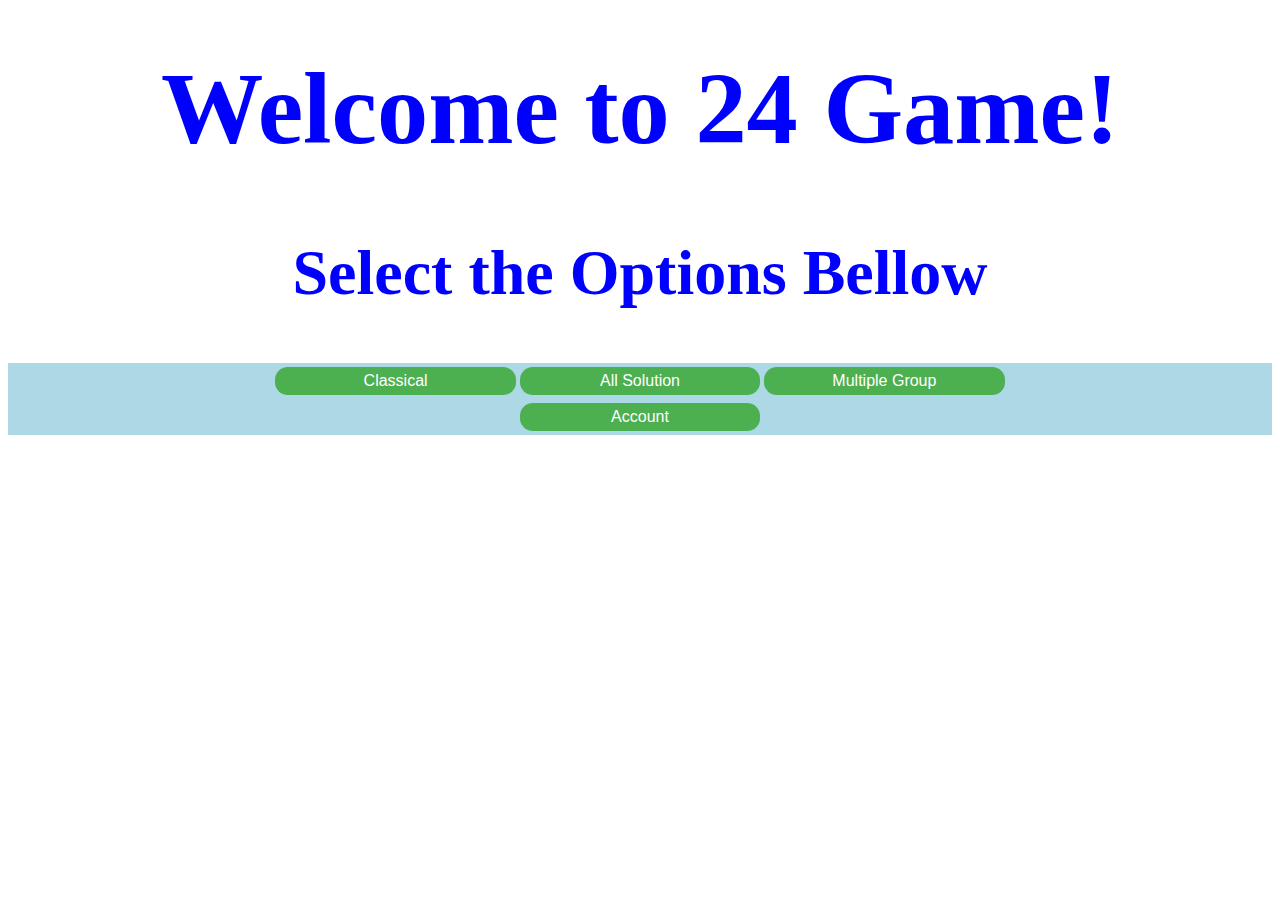
<file: index.html>
<!DOCTYPE html>
<html lang="en">
<head>
  <meta charset="UTF-8" >
  <meta name="viewport" content="width=device-width, initial-scale=1.0" >
  <meta name="theme-color" content="#317EFB" >
  
  <meta name="apple-web-app-capable" content="yes">
  <meta name="apple-mobile-web-app-title" content="24 Games">
  <meta name="apple-mobile-web-app-status-bar-style" content="default">


  
  <link rel="manifest" href="manifest.json" >
  <link rel="stylesheet" href="css/style.css" >
   <link rel="apple-touch-icon" href="assets/icon-180.png" sizes="180x180">
  <link rel="icon" href="favicon.ico" >
  <title>My PWA App</title>


</head>
<body>
  <h1>Welcome to 24 Game!</h1>
  <h2> Select the Options Bellow</h2>
  <div class="buttonContainer" id="modeContainer">
    <a href="pages/singleGroup.html?gameMode=oneSolution" class="button mode" id="modeClassical">
      Classical</a>
   <a href="pages/singleGroup.html?gameMode=allSolution" class="button mode" id="modeAllSolu">
        All Solution</a>
  <a href="pages/model1.html" class="button mode" id="modeMulitigroup">
          Multiple Group</a>
  </div>
  <div  class="buttonContainer" id="resetContainer">
  <a href="pages/model1.html" class="button mode" id="accountSettings">
    Account</a>
     </div>
  <script src="js/script.js" defer></script>
  <script>
    const isDevMode = location.hostname === 'localhost';
    if ('serviceWorker' in navigator && !isDevMode) {
      navigator.serviceWorker.register('sw.js',{scope: './'})
      .then(reg => {
        console.log('Service Worker registered with scope:', reg.scope);
        console.log('From index.html: Service Worker registered');
      })
     .catch(err => console.error('SW registration failed:', err));
    } else {
      console.log('From index.html: Dev mode: Service Worker not registered');
    } 
  </script>
</body>
</html>
</file>
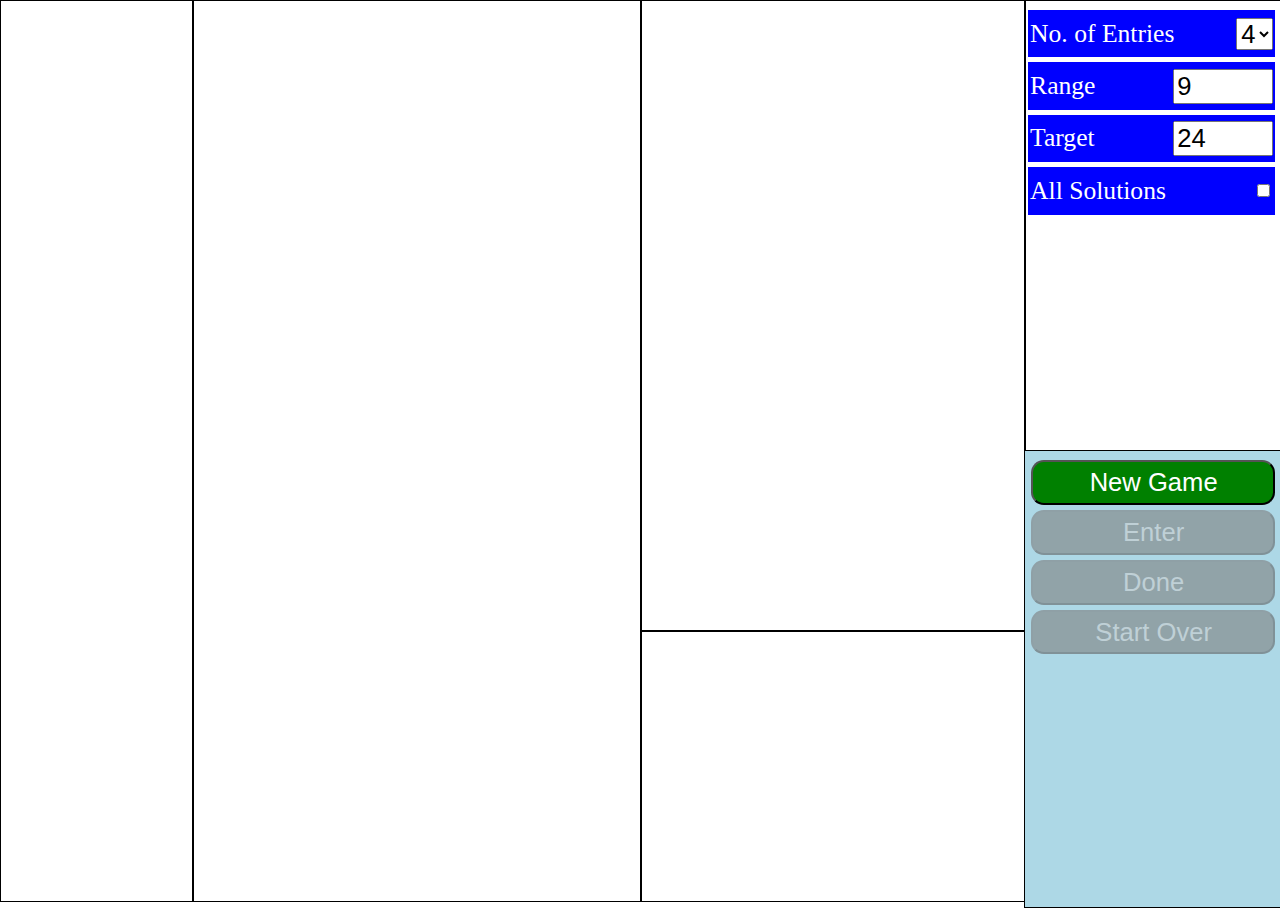
<file: pages/singleGroup.html>
<!DOCTYPE html>
<html lang="en">

<head>
  <meta charset="UTF-8" />
  <meta name="viewport" content="width=device-width, initial-scale=1.0" />
  <title>Single Group</title>
  <link rel="stylesheet" href="../css/singleGroupStyle.css" />
  <link rel="manifest" href="../manifest.json">
</head>

<body>
  <script src = "../js/math.js"> </script>
  <script src="../js/functions.js" defer></script>
  <script src="../js/singleGroupScript.js" defer></script>


  <!-- +++++++++++++++++++++++++++++++++++++++++++++++++++++++++++++ -->
  <!-- ++++++++++++++++++++++  Input Numbers Pannel  ++++++++++++++  -->
  <!-- +++++++++++++++++++++++++++++++++++++++++++++++++++++++++++++ -->
  <div id="ID_DIV_INPUT">
    <!-- Empty container, to be filled by JavaScript -->
  </div>

  <!-- +++++++++++++++++++++++++++++++++++++++++++++++++++++++++++++ -->
  <!-- ++++++++++++++++++++++  Equation Pannel  ++++++++++++++  -->
  <!-- +++++++++++++++++++++++++++++++++++++++++++++++++++++++++++++ -->
  <div id="ID_DIV_EQUATION">
    <!-- Empty container, to be filled by JavaScript -->
  </div>

  <!-- +++++++++++++++++++++++++++++++++++++++++++++++++++++++++++++ -->
  <!-- ++++++++++++++++++++++  Solution Pannel  ++++++++++++++  -->
  <!-- +++++++++++++++++++++++++++++++++++++++++++++++++++++++++++++ -->
  <div id="ID_DIV_SOLUTION">
    <!-- Empty container, to be filled by JavaScript -->
  </div>

  <!-- +++++++++++++++++++++++++++++++++++++++++++++++++++++++++++++ -->
  <!-- ++++++++++++++++++++++  SCORE Pannel  ++++++++++++++  -->
  <!-- +++++++++++++++++++++++++++++++++++++++++++++++++++++++++++++ -->
  <div id="ID_DIV_SCORE">
    <!-- Score display fields, to be filled later -->
  </div>

  <!-- +++++++++++++++++++++++++++++++++++++++++++++++++++++++++++++ -->
  <!-- ++++++++++++++++++++++  SETTINGS Panel  +++++++++++++++++++++ -->
  <!-- +++++++++++++++++++++++++++++++++++++++++++++++++++++++++++++ -->

  <div id="ID_DIV_SETTING">
    <!-- How many numbers? -->
    <div class="setting-Group"> No. of Entries<!-- Input box for number of numbers -->
      <select id="ID_NUMBER_OF_NUMBERS" class="hidden" style="font-size: 2vw;"> 
        <option value="" disabled selected>?</option>
        <!-- Dynamically generate 0–7 options -->
        <option value="0">0</option>
        <option value="1">1</option>
        <option value="2">2</option>
        <option value="3">3</option>
        <option value="4">4</option>
        <option value="5">5</option>
        <option value="6">6</option>
        <option value="7">7</option>
      </select>
    </div>
    <!-- Maximum Number -->
    <div class="setting-Group"> Range <!-- Input box for number of numbers -->
      <input type="number" id="ID_MAX_INTEGER" class="hidden" min="1" max="100" step="1" 
      placeholder="1-100" style="font-size:2vw;" required />
    </div>

    <!-- Target Number -->
    <div class="setting-Group"> Target <!-- Input box for number of numbers -->
      <input type="number" id="ID_TARGET_INTEGER" class="hidden" min="1" max="100" step="1" placeholder="1-100"
        required style="font-size:2vw;"/>
    </div>
     <!-- All solutions -->
    <div class="setting-Group"><!-- Input box for number of numbers -->
       <span>All Solutions </span>
      <input type="checkbox" id="ID_ALL_SOLUTIONS" class="hidden" 
        onchange="document.getElementById('ID_SHOW_NUMBER_OF_SOLUTIONS_LABEL').style.display = this.checked ? 
          'block' : 'none';" /> 
      <!-- TODO: Find a way to apply custom style to make it larger, 
       or change it to slider style. -->
    </div>

    <!-- Show Number of Solutions -->
    <div class="setting-Group" id="ID_SHOW_NUMBER_OF_SOLUTIONS_LABEL"> <!-- Input box for number of numbers -->
      <span> Show No. of Sol.</span>
      <input type="checkbox" id="ID_SHOW_NUMBER_OF_SOLUTIONS" />
      <!-- TODO: Find a way to apply custom style to make it larger, 
     or change it to slider style. -->
    </div>

  </div> <!-- End of ID_DIV_SETTING -->

  <!-- +++++++++++++++++++++++++++++++++++++++++++++++++++++++++++++ -->
  <!-- ++++++++++++++++++++++  CONTROLS Panel  ++++++++++++++++++++++++++ -->
  <!-- +++++++++++++++++++++++++++++++++++++++++++++++++++++++++++++ -->
  <div id="ID_DIV_CONTROLS">
    <button id="ID_NEW_GAME" class="controlButton">New Game</button>
    <button id="ID_ENTER" class="controlButton" disabled>Enter</button>
    <button id="ID_DONE" class="controlButton" disabled>Done</button>
    <button id="ID_START_OVER" class="controlButton" disabled>Start Over</button>
  </div> <!-- End of ID_DIV_CONTROLS -->

</body>

</html>
</file>
<file: css/style.css>
body {
    font-family: sans-serif;
    text-align: center;
    margin-top: 50px;
  }
  a {
    margin: 10px;
    display: inline-block;
  }
  
h1 {
    margin-top: 5vh;
    color: blue;
    font-family: 'times new roman', serif;
    font-size: 8vw ;
  }
  
  h2 {
    margin-top: 1vh;
    color: blue;
    font-family : 'times new roman', serif;
    font-size: 5vw
  }
  .buttonContainer {
    display: flex;
    flex-wrap:wrap;
    align-items: center;
    justify-content: center;
    width: 100%;
    background-color: lightblue
  }
  .button {
    background-color: #4CAF50; /* Green */
    border: none;
    color: white;
    padding: 15px 32px;
    text-align: center;
    text-decoration: none;
    display: inline-block;
    font-size: 2 vw;
    margin: 4px 2px;
    cursor: pointer;
    border-radius: 12px;
  }
  .mode {
    /* Button on the front page for mode selection */
    padding: 5px 5px;
    width: 18vw;
    border-radius: 1vw;
    }
</file>
<file: css/singleGroupStyle.css>
body{
    /* Body of the page, make sure it takes the whole page */
    margin:0;
    padding:0;
    width: 100%;
    height: 100%;
}

/* ++++++++++++++++++++++++++++++++++++++++++++++++++++++++++++++++++++++++ */
/* Graphical Definitions of Divisions */
/* ++++++++++++++++++++++++++++++++++++++++++++++++++++++++++++++++++++++++ */

#ID_DIV_INPUT{
    /* Division Containing input buttons */
    position:absolute;
    top: 0%;
    left: 0%;
    width: 15%;
    height: 100%;
    display: flex;
    justify-content: center;
    align-items: center;
    flex-direction: column;
    margin:0;
    padding:0.01wx;
    border: 0.01vw solid black; 
}

#ID_DIV_EQUATION{
    /* Division Containing user-input equations */
    position:absolute;
    top: 0%;
    left: 15%;
    width: 35%;
    height: 100%;
    display: flex;
    justify-content: center;
    align-items: center;
    flex-direction: column;
    margin:0;
    padding:0.01wx;
    border: 0.01vw solid black; 
}

#ID_DIV_SOLUTION{
    /* Division Containing user-input equations */
    position:absolute;
    top: 0%;
    left: 50%;
    width: 30%;
    height: 70%;
    display: flex;
    justify-content: center;
    align-items: center;
    flex-direction: column;
    margin:0;
    padding:0.01wx;
    border: 0.01vw solid black; 
}

#ID_DIV_SCORE{
    /* Division Containing user-input equations */
    position:absolute;
    top: 70%;
    left: 50%;
    width: 30%;
    height: 30%;
    display: flex;
    justify-content: center;
    align-items: center;
    flex-direction: column;
    margin:0;
    padding:0.01wx;
    border: 0.01vw solid black; 
}


#ID_DIV_SETTING{
    /* Division Containing Setting Fields */
    position:absolute;
    top: 0%;
    left: 80%;
    width: 20%;
    height: 50%;
    display: flex;
    justify-content: top;
    align-items: top;
    flex-direction: column;
    margin:0;
    padding-top: 0.5vw;
    border: 0.01vw solid black; 
}

#ID_DIV_CONTROLS{
    /* Division Containing Control Buttons */
    position:absolute;
    top: 50%;
    left: 80%;
    width: 20%;
    height: 50%;
    display: flex;
    flex-wrap: wrap;
    align-items: normal;
    align-content: center;
    flex-direction: column;
    margin:0;
    padding-top: 0.5vw;
    border: 0.01vw solid black; 
    background-color: lightblue;
}

/* ++++++++++++++++++++++++++++++++++++++++++++++++++++++++++++++++++++++++ */
/* Setting Parameter Labels and Settings */
/* ++++++++++++++++++++++++++++++++++++++++++++++++++++++++++++++++++++++++ */
.hidden{
    /* Hidden, used to prevent loading flash or FOUC*/
    display: none;
}  
.setting-Group{
    /* Setting Group */
    /* The div containers that looks like a button */
    justify-content: space-between;
    flex-direction: row;
    align-items: center;
    margin: 0.2vw;
    padding:0.1vw;
    padding-left: 0.2vw;
    width: 95%;
    height: 3.5vw;
    display: inline-flex;   
    font-size: 2vw  ;
    background-color: blue;
    font-weight:normal;
    color: white;
}

/* ++++++++++++++++++++++++++++++++++++++++++++++++++++++++++++++++++++++++ */
/* Control Buttons */
/* ++++++++++++++++++++++++++++++++++++++++++++++++++++++++++++++++++++++++ */
.controlButton{
    /* Control Group */
    /* The div containers that looks like a button */
    justify-content: center;
    align-items: center;
    margin: 0.2vw;
    padding:0.1vw;
    padding-left: 0.2vw;
    width: 95%;
    height: 3.5vw;
    display: inline-flex;   
    font-size: 2vw  ;
    background-color: green;
    font-weight:normal;
    color: white;
    border-radius: 1vw;
    cursor: pointer;
}
.controlButton:disabled {
    background-color: gray;
    color: #ccc;
    cursor: not-allowed;
    opacity: 0.6;
  }

/* ++++++++++++++++++++++++++++++++++++++++++++++++++++++++++++++++++++++++ */
/* game buttons */
/* ++++++++++++++++++++++++++++++++++++++++++++++++++++++++++++++++++++++++ */

.numberButton {
    margin: 0.1vw;
    padding: 0.2vw 1vw;
    font-size: 1.5vw;
    color:white;
    background-color: green;
    border: 1px solid #ccc;
    border-radius: 0.5vw;
    cursor: pointer;
  }

  .numberButton:disabled{
    opacity: 0.5;
    background-color: grey;
    cursor: not-allowed;
  }


  .targetButton{
    /* No definition, just a place holder for hover over, etc. */
    background-color: green;
  }
  .targetButton.dragover{
    /* Used for drop buttons in equations. */
  
    background-color: purple;
  }

  /* Style the green circular dropdown */
select.op-button {
    appearance: none;
    background-color: green;
    color: white;
    border: none;
    border-radius: 50%;
    width: 3vw;
    height: 3vw;
    text-align: center;
    font-size: 1.5vw;
    text-align-last: center;
    padding: 0;
    cursor: pointer;
  }
  
  /* Remove arrow for more control (optional, Chrome) */
  select.op-button::-ms-expand {
    display: none;
  }

  /* Styles for the equation pannel */
  .equation-row {
    display: flex;
    align-items: center;
    gap: 0.5vw;
    margin-bottom: 1vw;
  }
  
  
  .equation-button,
  .equation-result {
    font-size: 1.5vw;
    background-color: green;
  } 
  
  .equation-operator {
    width: 3vw;
    height: 3vw;
    font-size: 1.5vw;
    text-align: center;
  }
  
  .equation-equals {
    font-size: 1.5vw;
    font-weight: bold;
  }

  /* Text style for the result panel */
  .solution-heading {
    color: navy;
    font-size: 1.4vw;
    font-weight: bold;
    margin-bottom: 0.2vw;
  }
  
  .solution-body {
    color: black;
    font-size: 1.2vw;
    font-weight: normal;
    margin-bottom: 1vw;
  }
  
  .system-heading {
    color: darkgreen;
    font-size: 1.4vw;
    font-weight: bold;
    margin-top: 1vw;
    margin-bottom: 0.2vw;
  }
  
  .system-body {
    color: #333;
    font-size: 1.2vw;
    margin-bottom: 1vw;
  }
</file>
